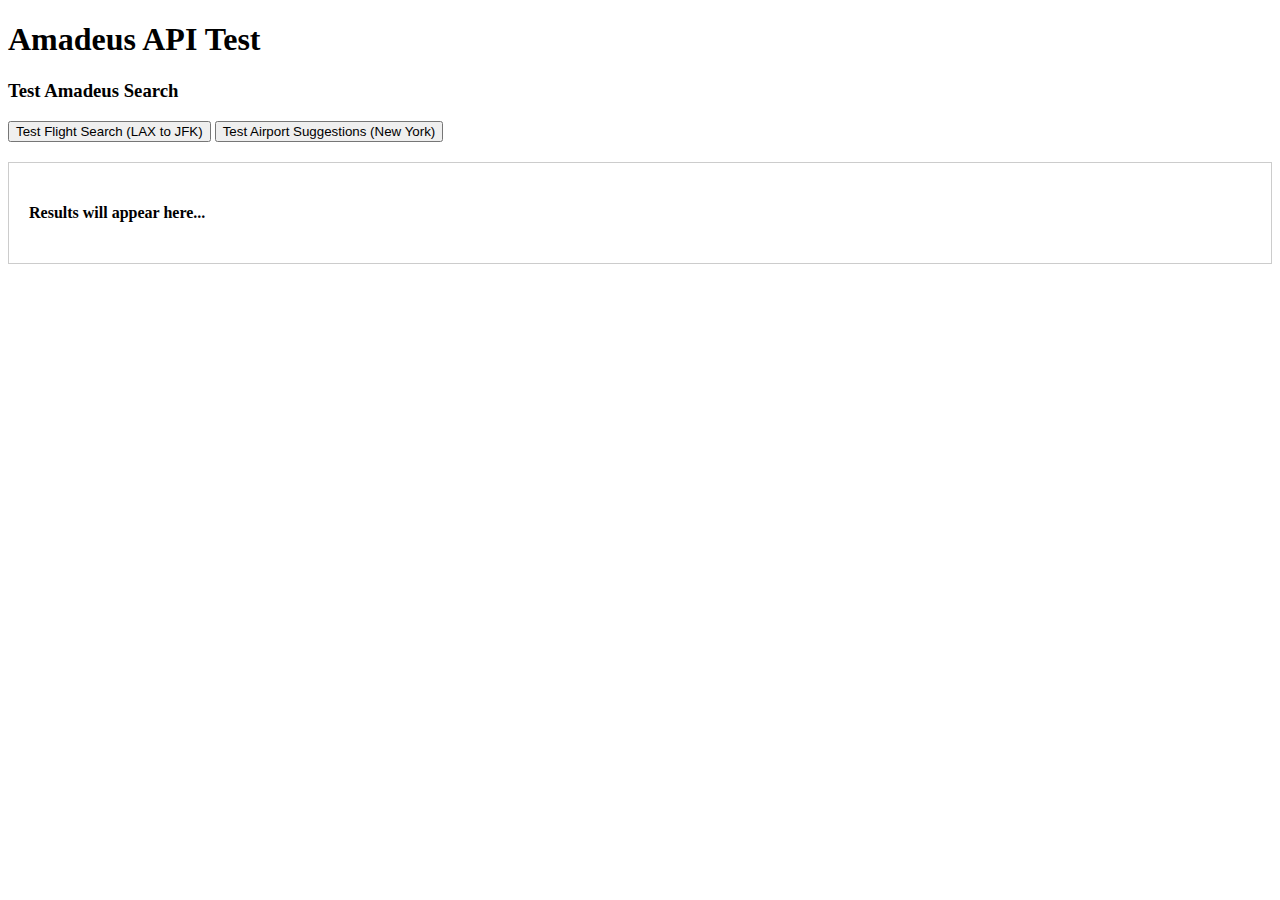
<file: test_amadeus_frontend.html>
<!DOCTYPE html>
<html>
<head>
    <title>Amadeus Test Page</title>
    <script src="http://127.0.0.1:8000/static/js/amadeus.js"></script>
</head>
<body>
    <h1>Amadeus API Test</h1>
    
    <div>
        <h3>Test Amadeus Search</h3>
        <button onclick="testAmadeusSearch()">Test Flight Search (LAX to JFK)</button>
        <button onclick="testAirportSuggestions()">Test Airport Suggestions (New York)</button>
    </div>
    
    <div id="results" style="margin-top: 20px; padding: 20px; border: 1px solid #ccc;">
        <h4>Results will appear here...</h4>
    </div>

    <script>
        // Test flight search
        async function testAmadeusSearch() {
            console.log('Testing Amadeus flight search...');
            document.getElementById('results').innerHTML = '<h4>Searching flights...</h4>';
            
            try {
                const searchParams = {
                    origin: 'LAX',
                    destination: 'JFK',
                    departDate: '2025-08-01',
                    seatClass: 'economy',
                    adults: 1,
                    tripType: '1'
                };
                
                console.log('Search params:', searchParams);
                const results = await amadeusClient.searchFlights(searchParams);
                console.log('Results:', results);
                
                document.getElementById('results').innerHTML = `
                    <h4>Flight Search Results</h4>
                    <p><strong>Status:</strong> ${results.error ? 'Error' : 'Success'}</p>
                    <p><strong>Flights found:</strong> ${results.flights ? results.flights.length : 0}</p>
                    <pre>${JSON.stringify(results, null, 2)}</pre>
                `;
                
            } catch (error) {
                console.error('Test error:', error);
                document.getElementById('results').innerHTML = `
                    <h4>Error</h4>
                    <p style="color: red;">${error.message}</p>
                `;
            }
        }
        
        // Test airport suggestions
        async function testAirportSuggestions() {
            console.log('Testing Amadeus airport suggestions...');
            document.getElementById('results').innerHTML = '<h4>Getting airport suggestions...</h4>';
            
            try {
                const results = await amadeusClient.getAirportSuggestions('new york');
                console.log('Airport results:', results);
                
                document.getElementById('results').innerHTML = `
                    <h4>Airport Suggestions Results</h4>
                    <p><strong>Airports found:</strong> ${results.airports ? results.airports.length : 0}</p>
                    <pre>${JSON.stringify(results, null, 2)}</pre>
                `;
                
            } catch (error) {
                console.error('Test error:', error);
                document.getElementById('results').innerHTML = `
                    <h4>Error</h4>
                    <p style="color: red;">${error.message}</p>
                `;
            }
        }
    </script>
</body>
</html>
</file>
